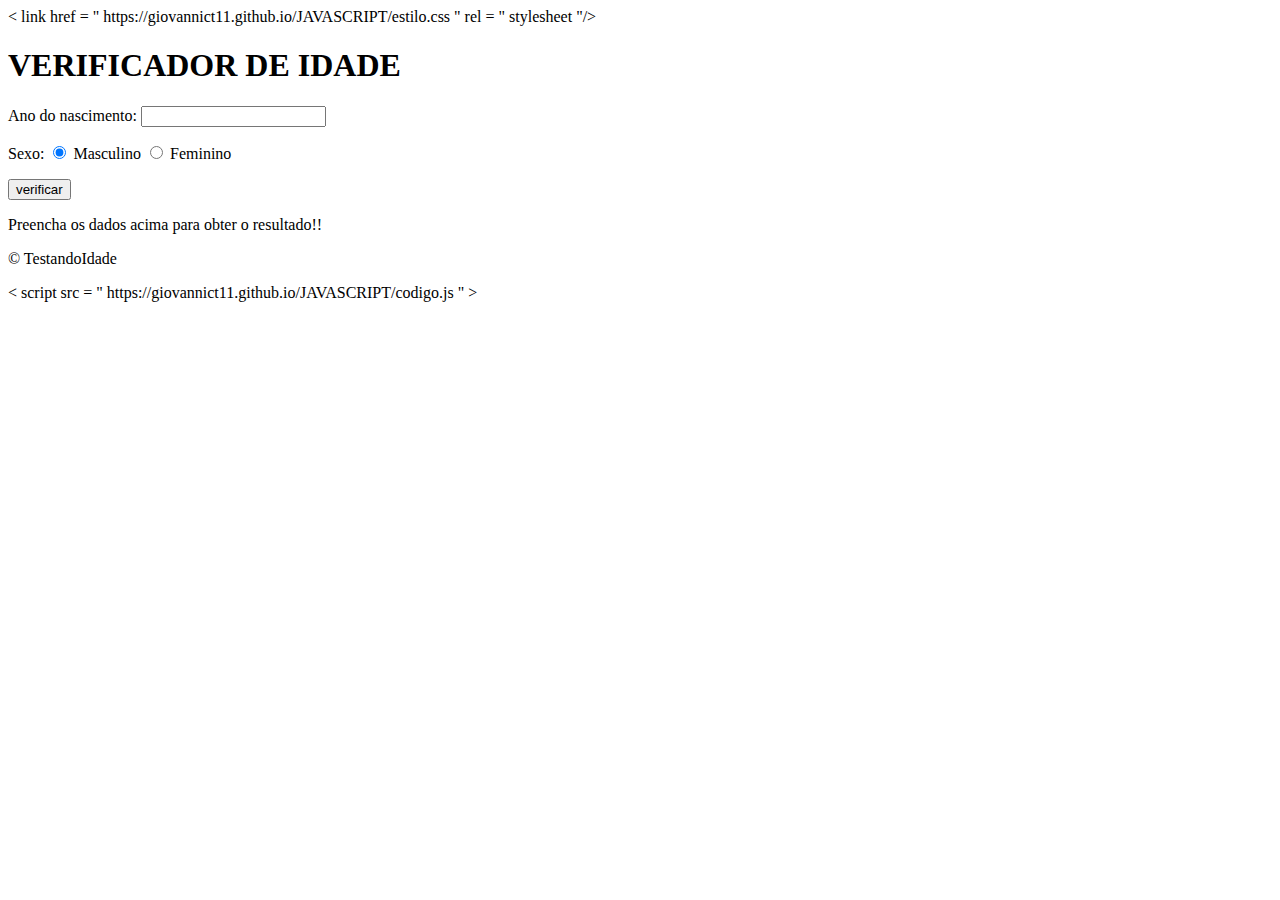
<file: index.html>
<!DOCTYPE html>
<html lang="pt-br">
<head>
    <meta charset="UTF-8">
    <meta http-equiv="X-UA-Compatible" content="IE=edge">
    <meta name="viewport" content="width=device-width, initial-scale=1.0">
    <title>Document</title>
    <  link   href = " https://giovannict11.github.io/JAVASCRIPT/estilo.css "  rel = " stylesheet "/>
    
</head>
    
<body>
    <header>
<h1>VERIFICADOR DE IDADE</h1>

    </header>
    <section>
<div>
 <p> Ano do nascimento: <input type="number" name="txtano" id="txtano" min="1940">
 </p>
<p> Sexo:
    <input type="radio" name="radsex" id="mas" checked>
    <label for="mas">Masculino</label>
    <input type="radio" name="radsex" id="fem" >
    <label for="fem">Feminino</label><br>
   </p>
<p>
    <input type="button" value="verificar" onclick="verificar()">
</p>

</div>


<div id="res">
  Preencha os dados acima para obter o resultado!!
     
</div>
    </section>
    <footer>
      <p>  &copy; TestandoIdade
          </p>
    </footer>
    
        <  script   src = " https://giovannict11.github.io/JAVASCRIPT/codigo.js " >   </ script>
</body>
</html>
</file>
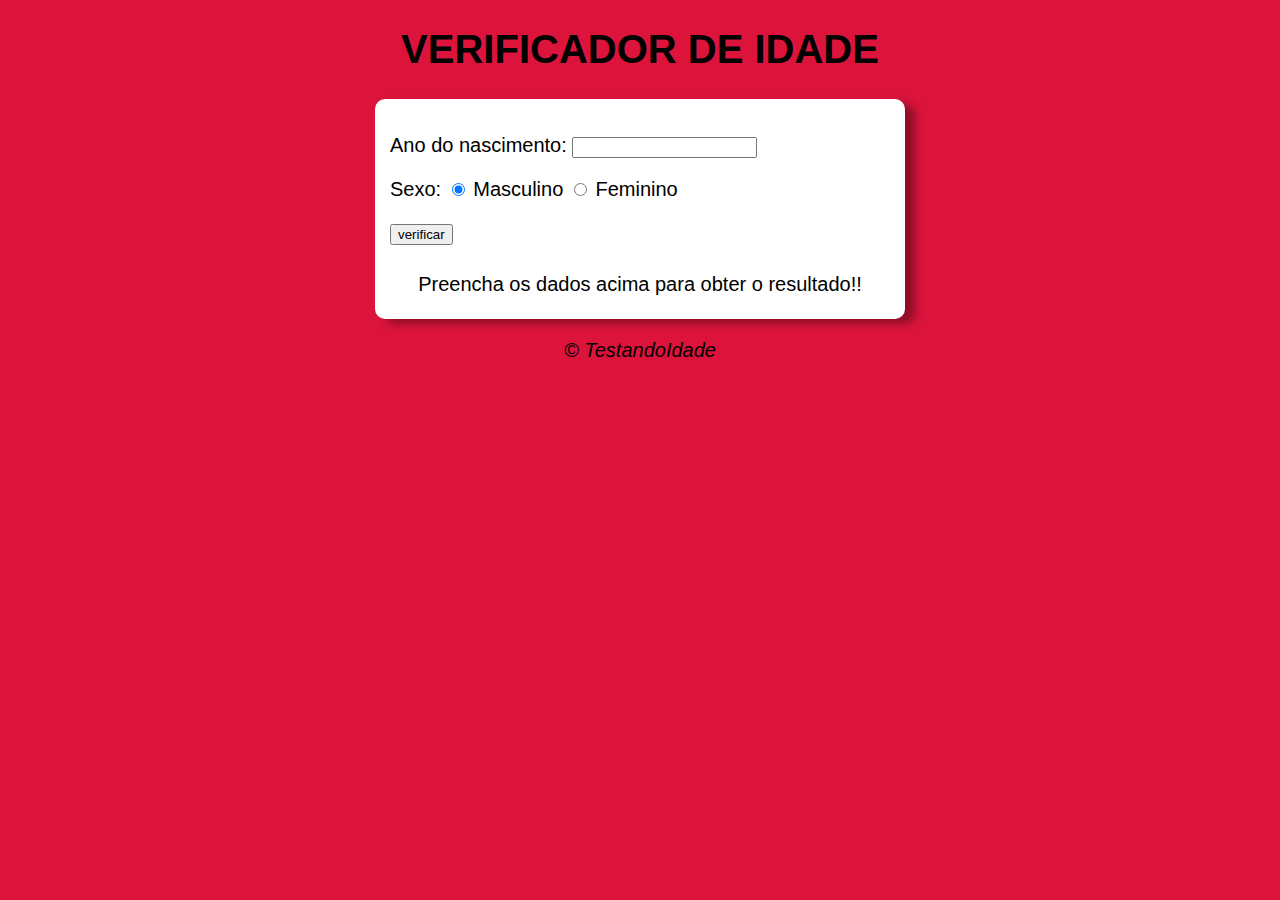
<file: parte.html>
<!DOCTYPE html>
<html lang="pt-br">
<head>
    <meta charset="UTF-8">
    <meta http-equiv="X-UA-Compatible" content="IE=edge">
    <meta name="viewport" content="width=device-width, initial-scale=1.0">
    <title>Document</title>
    <link rel="stylesheet" href="estilo.css">
</head>
<body>
    <header>
<h1>VERIFICADOR DE IDADE</h1>

    </header>
    <section>
<div>
 <p> Ano do nascimento: <input type="number" name="txtano" id="txtano" min="1940">
 </p>
<p> Sexo:
    <input type="radio" name="radsex" id="mas" checked>
    <label for="mas">Masculino</label>
    <input type="radio" name="radsex" id="fem" >
    <label for="fem">Feminino</label><br>
   </p>
<p>
    <input type="button" value="verificar" onclick="verificar()">
</p>

</div>


<div id="res">
  Preencha os dados acima para obter o resultado!!
     
</div>
    </section>
    <footer>
      <p>  &copy; TestandoIdade
          </p>
    </footer>
    
        <script src= "codigo.js"> </script>
</body>
</html>
</file>
<file: estilo.css>
body{
    background: crimson;
    font: normal 15pt arial;
}
header{
    color: black;
    text-align: center;
}
section{
background: white;
border-radius: 10px;
width: 500px;
padding: 15px;
margin: auto;
box-shadow: 10px 5px 10px rgba(0, 0, 0, 0.356)
}
footer{
    text-align: center;
    font-style: italic;
}

div#res {
    text-align: center;
    padding: 8px;
}
</file>
